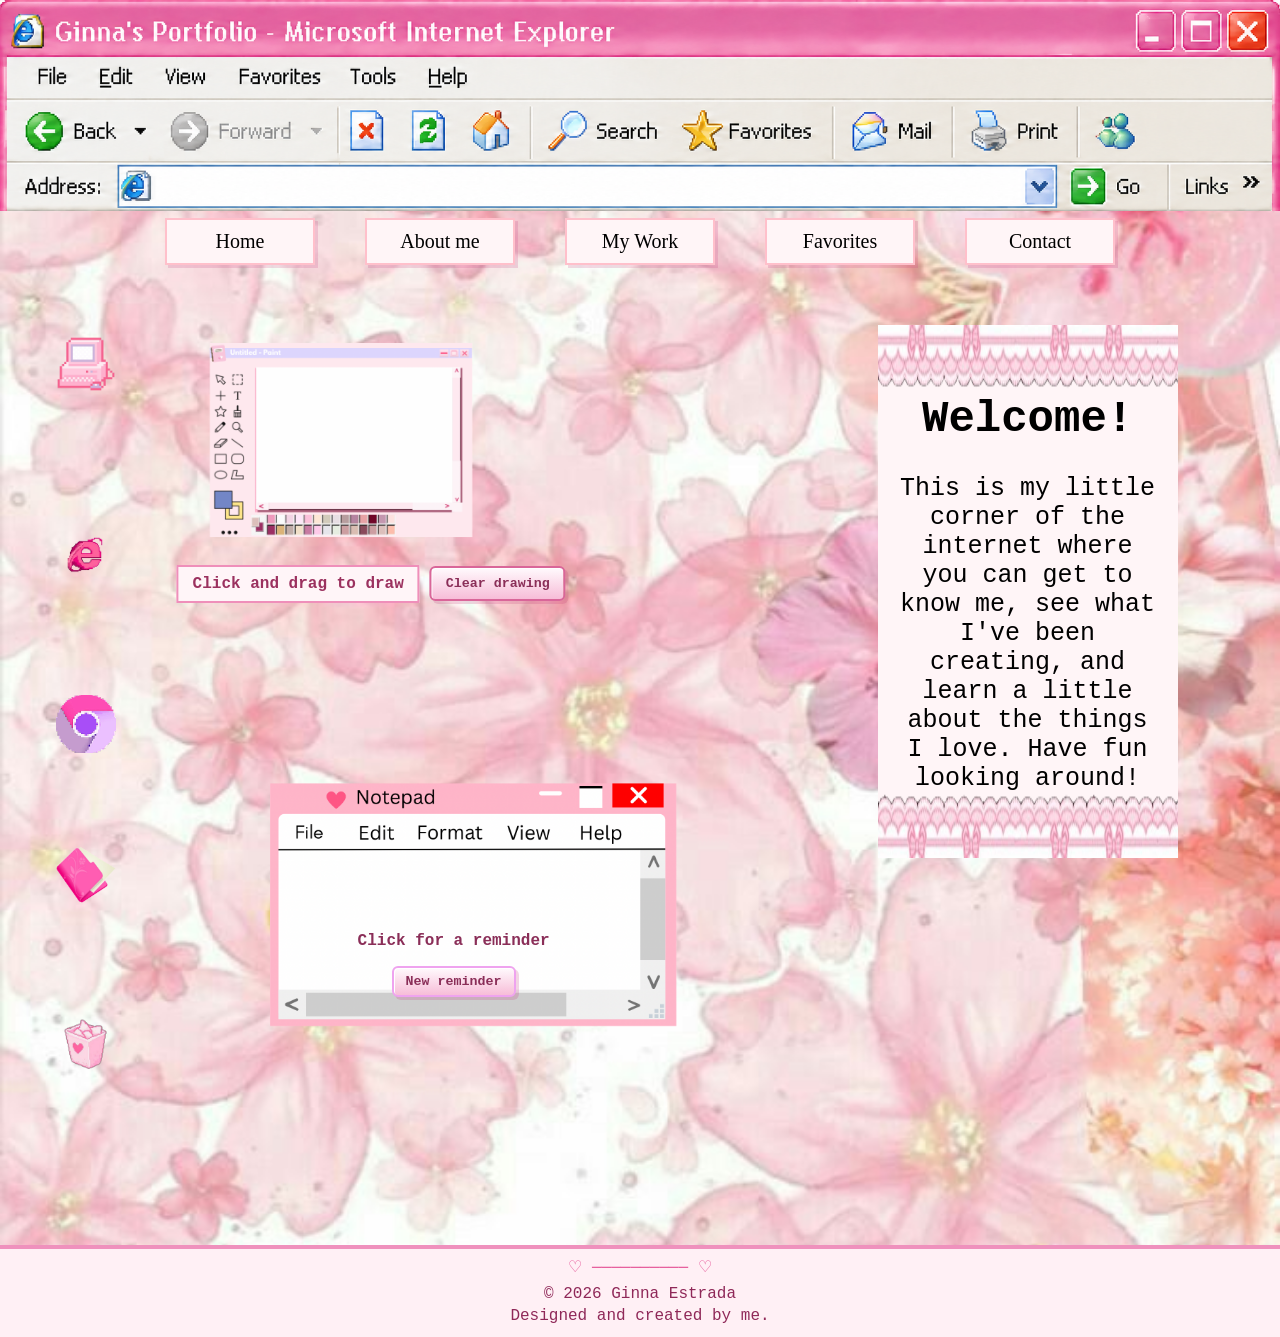
<file: index.html>
<!DOCTYPE html>
<html lang="en">

    <head>
        <meta charset="UTF-8">
        <meta name="viewport" content="width=device-width, initial-scale=1.0">
        <title>Home | Ginna's Portfolio</title>
        <link rel="stylesheet" href="style.css">
    </head>

    <body>

        <nav>
            <a href="index.html" aria-current="page">Home</a>
            <a href="about.html">About me</a>
            <a href="work.html">My Work</a>
            <a href="favorites.html">Favorites</a>
            <a href="contact.html">Contact</a>
        </nav>

        <main>

            <!-- Side Section dec -->
             <div class="side-section">
                <img src="images/assets/computer.png" alt="Computer">
                <img src="images/assets/safari.png" alt="Safari">
                <img class="chrome-icon" src="images/assets/chrome.png" alt="Chrome">
                <img class="folder-icon" src="images/assets/folder.png" alt="Folder">
                <img src="images/assets/trash.png" alt="Trash">
             </div>

            
            <div class="top-content">

                <div class="drawing-box">
                    <img class="drawing-image" src="images/assets/edit.png" alt="drawing for the user">

                    <canvas id="drawingCanvas" aria-label="Interactive drawing canvas"></canvas>

                    <div class="canvas-controls">
                        <p class="canvas-hint"> Click and drag to draw</p>

                        <button id="clearButton" class="clear-button" type="button">
                            Clear drawing
                        </button>
                    </div>
                </div>

                <!-- WELCOME SECTION -->

                <div class="welcome">
                    <h1>Welcome!</h1>
        
                    <p>
                        This is my little corner of the internet where you can get to know me, 
                        see what I've been creating, and learn a little about the things I love. 
                        Have fun looking around!
                    </p>
                </div>

                <div class="reminders">
                    <img src="images/assets/notes.png" alt="cute reminder notepad">

                    <div class="reminder-content">
                        <p id="reminderText" aria-live="polite">
                            Click for a reminder
                        </p>

                        <button id="reminderButton" type="button">
                            New reminder
                        </button>

                    </div>
                </div>
            </div>
        </main>

        <footer class="site-footer"> 
            <p>&copy; 2026 Ginna Estrada</p>
            <p>Designed and created by me.</p>
        </footer>
        
        <script src="script.js"></script>
    </body>

</html>
</file>
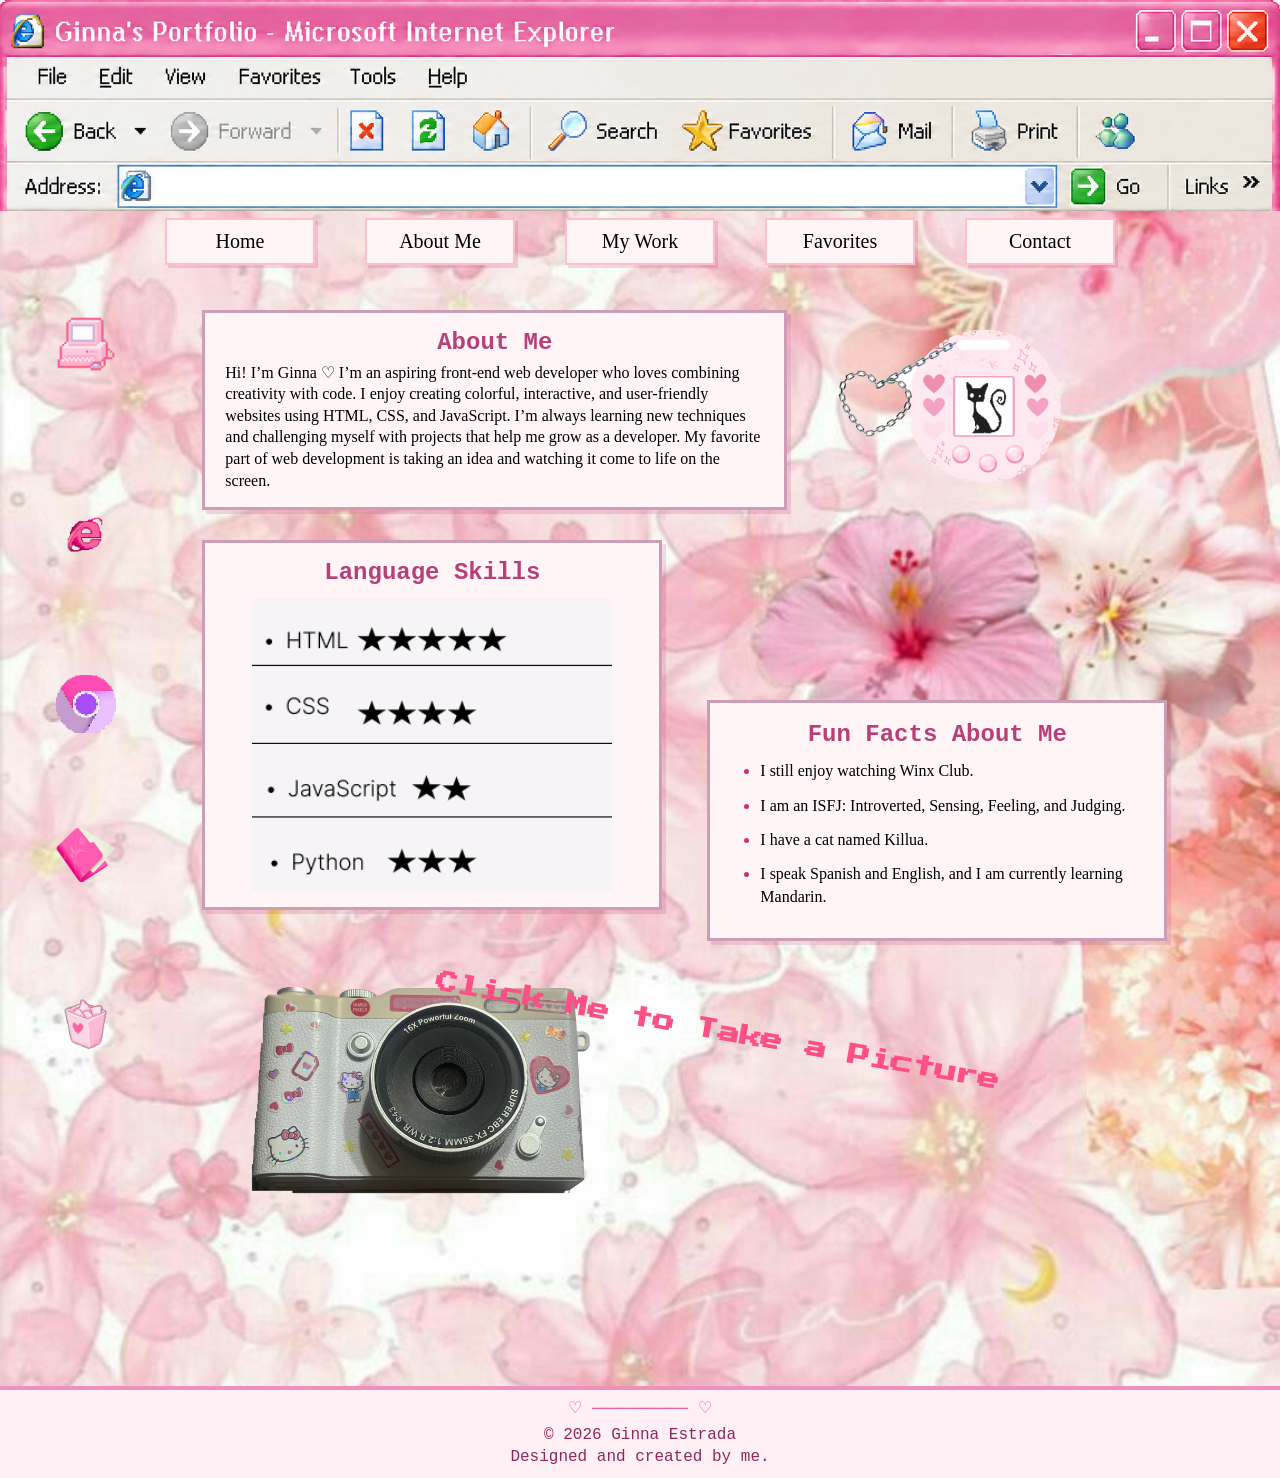
<file: about.html>
<!DOCTYPE html>
<html lang="en">

    <head>
        <meta charset="UTF-8">
        <meta name="viewport" content="width=device-width, initial-scale=1.0">
        <title>About Me | Ginna's Portfolio</title>
        <link rel="stylesheet" href="style.css">
        <link rel="preconnect" href="https://fonts.googleapis.com">
        <link rel="preconnect" href="https://fonts.gstatic.com" crossorigin>
        <link href="https://fonts.googleapis.com/css2?family=Press+Start+2P&display=swap" rel="stylesheet">
    </head>

    <body>

        <header>
            <nav aria-label="Main navigation">
                <a href="index.html" aria-current="page">Home</a>
                <a href="about.html" aria-current="page">About Me</a>
                <a href="work.html" aria-current="page">My Work</a>
                <a href="favorites.html" aria-current="page">Favorites</a>
                <a href="contact.html" aria-current="page">Contact</a>
            </nav>
        </header>

        <main class="about-layout">

            <!-- DECORATIVE SIDEBAR -->
            <div class="side-section" aria-hidden="true">
                <img src="images/assets/computer.png" alt="">
                <img src="images/assets/safari.png" alt="">

                <img
                    class="chrome-icon"
                    src="images/assets/chrome.png"
                    alt="">

                <img
                    class="folder-icon"
                    src="images/assets/folder.png"
                    alt="">

                <img src="images/assets/trash.png" alt="">
            </div>

            <!-- ABOUT ME -->
            <div class="about-top">
                <section class="about-me">
                    <h1>About Me</h1>

                    <p>
                        Hi! I’m Ginna ♡ I’m an aspiring front-end web developer
                        who loves combining creativity with code. I enjoy creating
                        colorful, interactive, and user-friendly websites using
                        HTML, CSS, and JavaScript. I’m always learning new
                        techniques and challenging myself with projects that help
                        me grow as a developer. My favorite part of web development
                        is taking an idea and watching it come to life on the
                        screen.
                    </p>

                    
                </section>

                <div class="about-me-image">
                        <img
                            src="images/assets/tom.png"
                            alt="A cat with fairy wings"
                        >
                    </div>
            </div>

            <!-- LANGUAGE SKILLS -->
            <section class="language-skills">
                <h2>Language Skills</h2>

                <img
                    src="images/assets/Languages.png"
                    alt="My HTML, CSS, JavaScript, and Python skill levels"
                >
            </section>

            <!-- FUN FACTS -->
            <section class="fun-facts">
                <h2>Fun Facts About Me</h2>

                <ul>
                    <li>I still enjoy watching Winx Club.</li>

                    <li>
                        I am an ISFJ: Introverted, Sensing, Feeling,
                        and Judging.
                    </li>

                    <li>I have a cat named Killua.</li>

                    <li>
                        I speak Spanish and English, and I am currently
                        learning Mandarin.
                    </li>
                </ul>
            </section>

            <!-- INTERACTIVE CAMERA -->
            <section class="camera-image">
                <h2>Click Me to Take a Picture</h2>

                <button
                    id="cameraButton" class="camera-button" type="button" aria-controls="photoResult" aria-expanded="false">
                    <img src="images/assets/camera-real.png" alt="Click to take a funny picture">
                </button>

                <div id="cameraFlash" class="camera-flash"></div>
                
                <div id="photoResult" class="photo-result" aria-live="polite" hidden>
                    <div class="photo-card">
                        <button id="closePhoto" class="close-photo" type="button" aria-label="Close picture">
                            X
                        </button>

                        <img src="images/assets/monkey.jpeg" alt="Funny monkey photo">
                        <p>Oh... wow... you actually came out alright</p>
                    </div>
                </div>
            </section>

        </main>

        <footer class="site-footer"> 
            <p>&copy; 2026 Ginna Estrada</p>
            <p>Designed and created by me.</p>
        </footer>
        
        <script src="script.js"></script>

    </body>
</html>
</file>
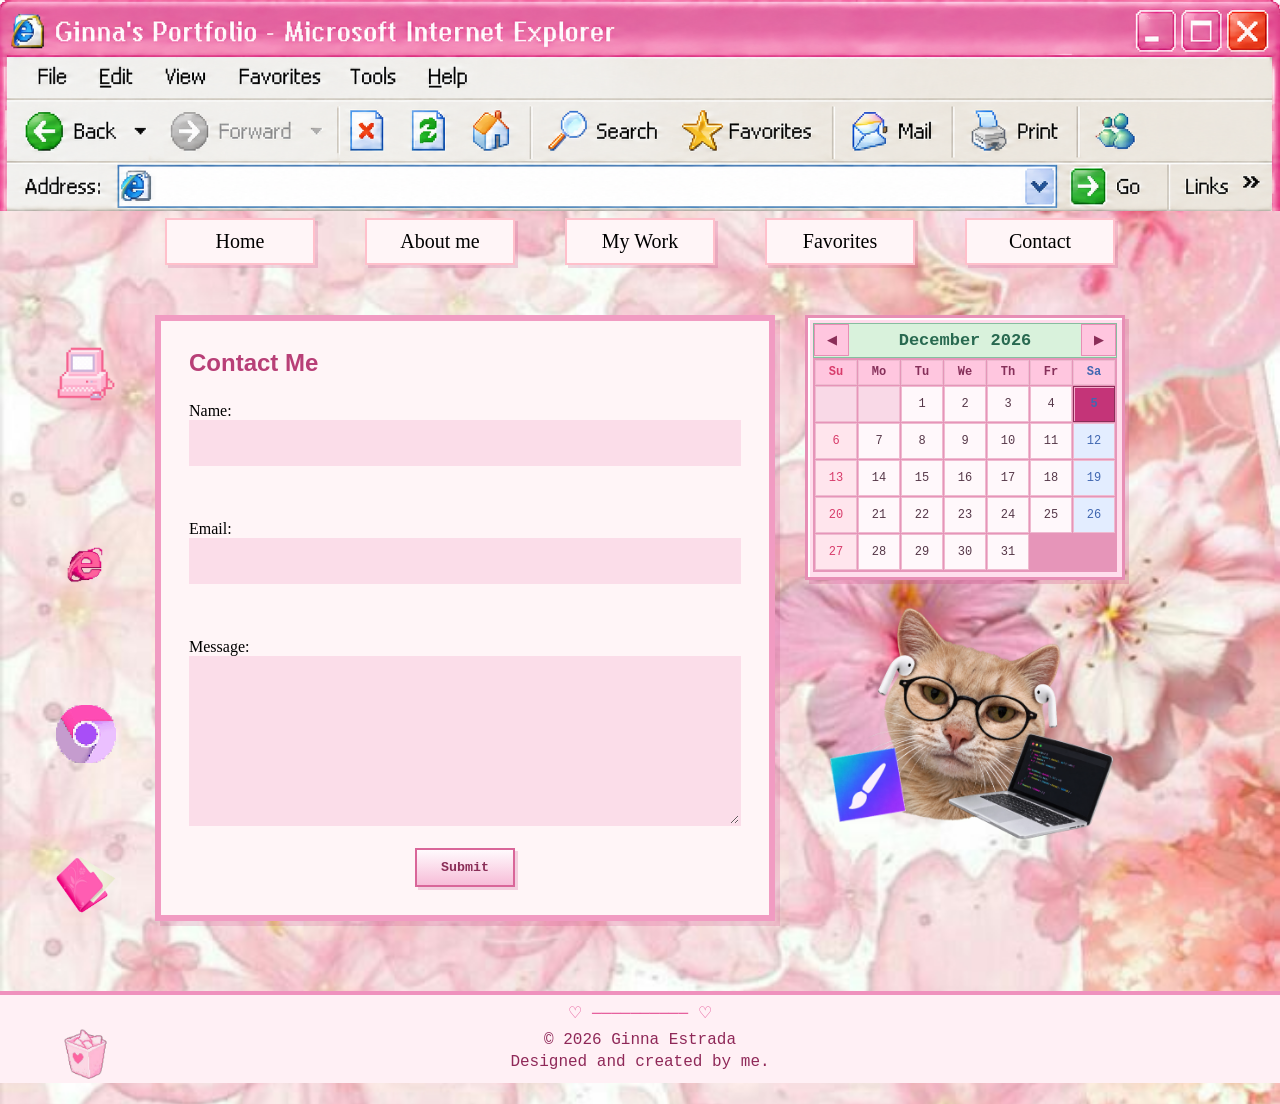
<file: contact.html>
<!DOCTYPE html>
<html lang="en">

    <head>
        <meta charset="UTF-8">
        <meta name="viewport" content="width=device-width, initial-scale=1.0">
        <title>Contact | Ginna's Portfolio</title>
        <link rel="stylesheet" href="style.css">
    </head>

    <body>

        <nav>
            <a href="index.html" aria-current="page">Home</a>
            <a href="about.html" aria-current="page">About me</a>
            <a href="work.html" aria-current="page">My Work</a>
            <a href="favorites.html" aria-current="page">Favorites</a>
            <a href="contact.html" aria-current="page">Contact</a>
        </nav>

        <main>

            <!-- SIDE SECTION-->
             <div class="side-section">
                <img src="images/assets/computer.png" alt="Computer">
                <img src="images/assets/safari.png" alt="Safari">
                <img class="chrome-icon" src="images/assets/chrome.png" alt="Chrome">
                <img class="folder-icon" src="images/assets/folder.png" alt="Folder">
                <img src="images/assets/trash.png" alt="Trash">
             </div>
             
             <div class="contact-layout">
               <!--Contact Form-->
                <section class="contact-card">
                    <h1>Contact Me</h1>
                    <!--Using Formspree-->
                    <form id="contactForm" action="https://formspree.io/f/meaepqgo" method="POST" novalidate>
                        <label for="fname">Name:</label>
                        <input type="text" id="fname" name="fname" required>

                        <p class="form-error" id="nameError" aria-live="polite"></p>

                        <label for="email">Email:</label>
                        <input type="email" id="email" name="email" required>

                        <p class="form-error" id="emailError" aria-live="polite"></p>

                        <label for="message">Message:</label>
                        <textarea id="message" name="message"></textarea>

                        
                        <button type="submit">Submit</button>
                    </form>
                </section>

                <!--Right side Page-->
                <aside class="contact-side">

                    <!-- INTERACTIVE CALENDAR -->
                    <div class="calendar-content">

                        <div class="calendar-header">
                            <button id="previousMonth" type="button" aria-label="Previous month"> ◀</button>

                            <h2 id="calendarTitle"></h2>

                            <button id="nextMonth" type="button" aria-label="Next month"> ▶</button>
                        </div>

                        <div id="calendarGrid" class="calendar-grid">
                            <div class="day-name">Su</div>
                            <div class="day-name">Mo</div>
                            <div class="day-name">Tu</div>
                            <div class="day-name">We</div>
                            <div class="day-name">Th</div>
                            <div class="day-name">Fr</div>
                            <div class="day-name">Sa</div>
                        </div>

                    </div>


                    <!-- CAT DECORATION -->
                    <img class="contact-cat" src="images/assets/killua-tech-collage.png" alt="Killua using a laptop">

                </aside>

            </div>


        </main>
        
        <footer class="site-footer"> 
            <p>&copy; 2026 Ginna Estrada</p>
            <p>Designed and created by me.</p>
        </footer>

         <script src="script.js"></script>
    </body>
</html>
</file>
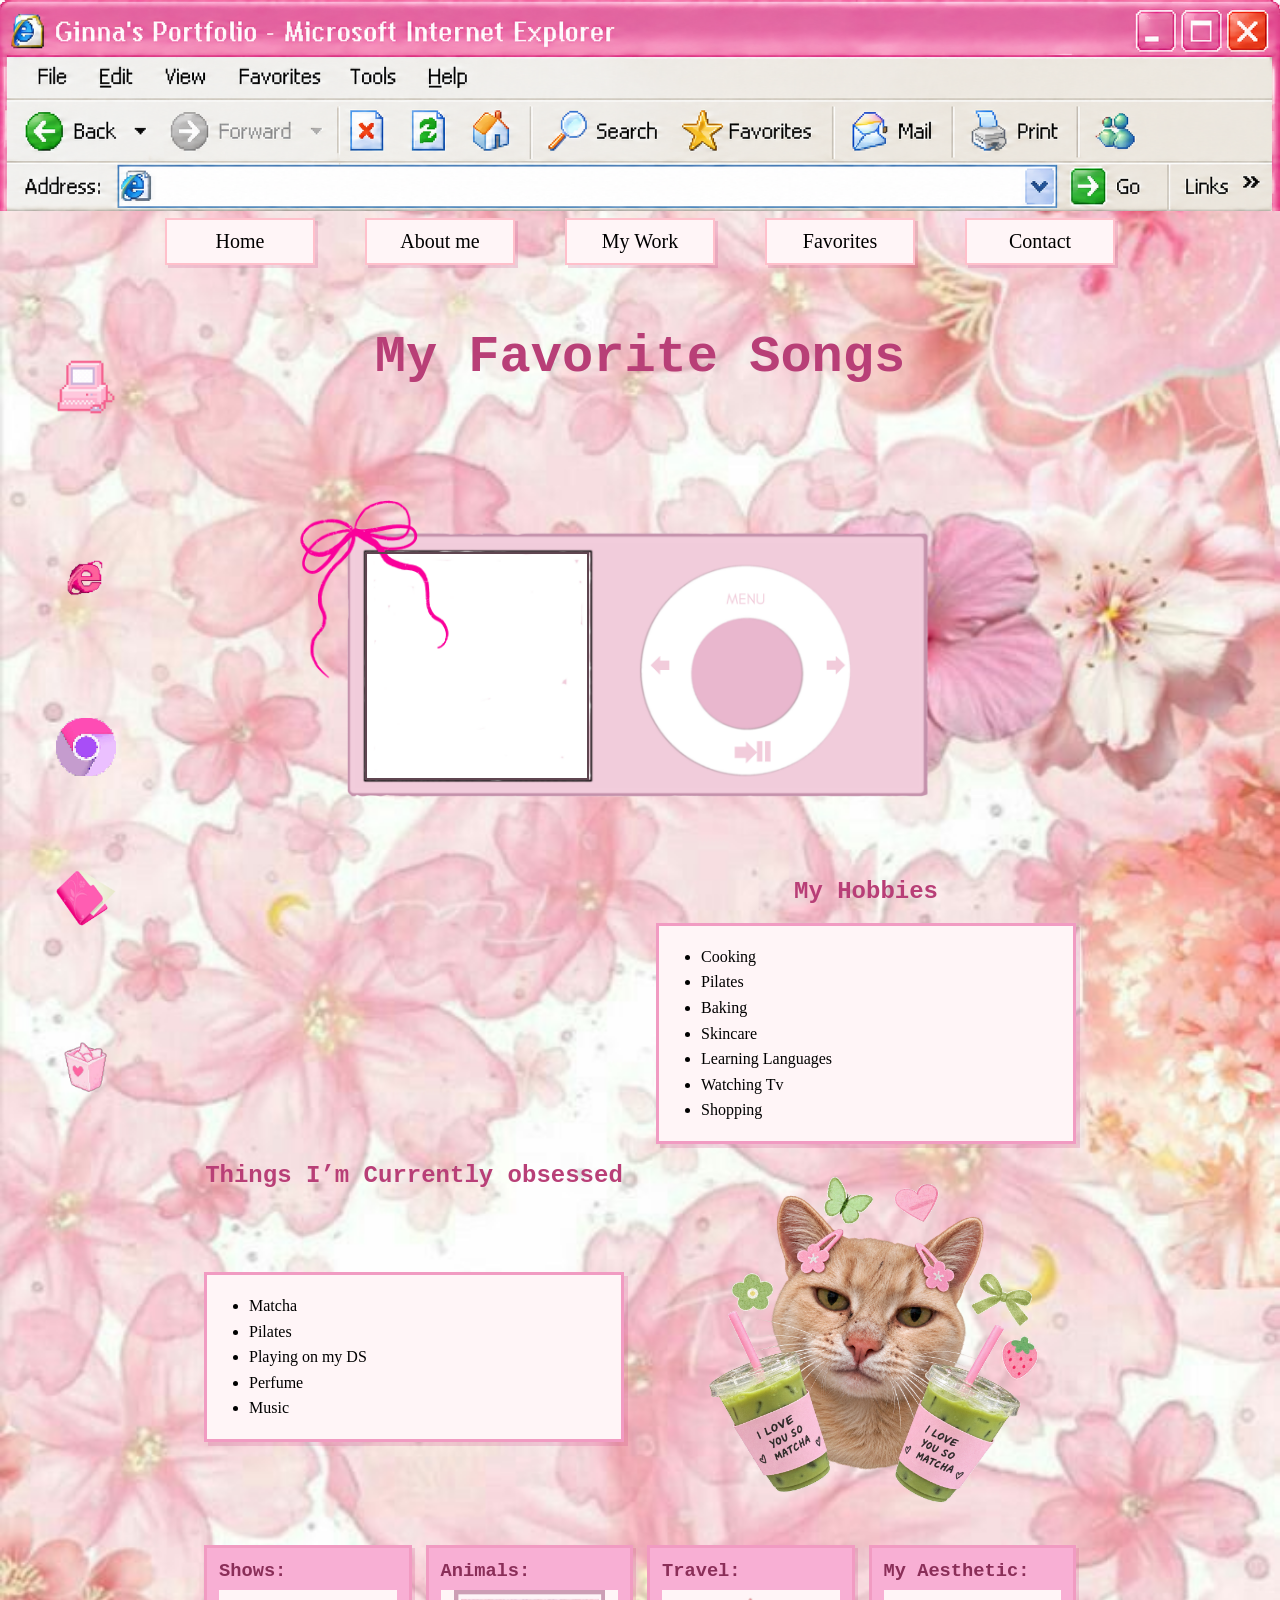
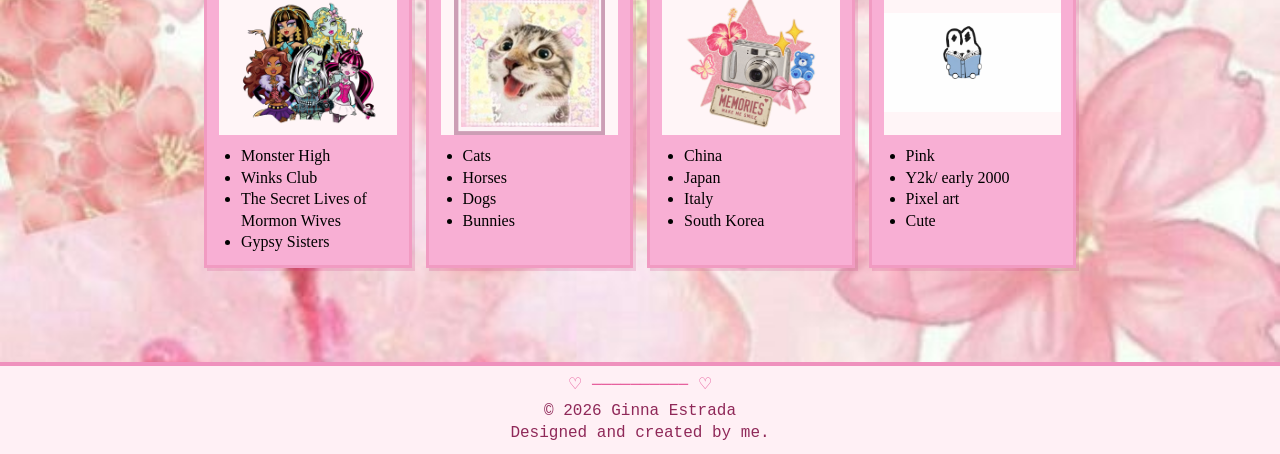
<file: favorites.html>
<!DOCTYPE html>
<html lang="en">

<head>
    <meta charset="UTF-8">
    <meta name="viewport" content="width=device-width, initial-scale=1.0">
    <title>Favorites | Ginna's Portfolio</title>
    <link rel="stylesheet" href="style.css">
</head>

<body>

    <nav>
        <a href="index.html" aria-current="page">Home</a>
        <a href="about.html" aria-current="page">About me</a>
        <a href="work.html" aria-current="page">My Work</a>
        <a href="favorites.html" aria-current="page">Favorites</a>
        <a href="contact.html" aria-current="page">Contact</a>
    </nav>

    <main>

        <!-- SIDE SECTION-->
        <div class="side-section">
            <img src="images/assets/computer.png" alt="Computer">
            <img src="images/assets/safari.png" alt="Safari">
            <img class="chrome-icon" src="images/assets/chrome.png" alt="Chrome">
            <img class="folder-icon" src="images/assets/folder.png" alt="Folder">
            <img src="images/assets/trash.png" alt="Trash">
        </div>

        <section class="favorite-music">
            <h2>My Favorite Songs</h2>

            <div class="music-frame">
                <img
                    src="images/assets/music-player.png"
                    alt="Pink music player">

                <iframe
                    src="https://www.youtube.com/embed/IkcuShU9_nk"
                    title="YouTube video player"
                    allow="encrypted-media; picture-in-picture"
                    referrerpolicy="strict-origin-when-cross-origin"
                    allowfullscreen>
                </iframe>
            </div>
        </section>
        <section class="favorite-section">
          

            <!--HOBBIES LIST-->
            <h1>My Hobbies</h1>

            <ul>
                <li>Cooking</li>
                <li>Pilates</li>
                <li>Baking</li>
                <li>Skincare</li>
                <li>Learning Languages</li>
                <li>Watching Tv</li>
                <li>Shopping</li>
            </ul>

            <!--Obsessed Part-->
            <h2>Things I’m Currently obsessed</h2>

            <ul>
                <li>Matcha</li>
                <li>Pilates</li>
                <li>Playing on my DS</li>
                <li>Perfume</li>
                <li>Music</li>
            </ul>

            <img class="matcha-cat" src="images/assets/killua-matcha-collage.png" alt="Killua with two matcha drinks">


            <!--Favorite gallery-->
            <div class="gallery">
                <div class="show-gallery">
                    <h3>Shows:</h3>
                    <img src="images/assets/monster high.png" alt="MonsterHigh">
                    <ul>
                        <li>Monster High</li>
                        <li>Winks Club</li>
                        <li>The Secret Lives of Mormon Wives</li>
                        <li>Gypsy Sisters</li>
                    </ul>
                </div>

                <!--Favorite Animal-->
                <div class="animal-gallery">
                    <h3>Animals:</h3>
                    <img src="images/assets/cat.png" alt="smiling cat">

                    <ul>
                        <li>Cats</li>
                        <li>Horses</li>
                        <li>Dogs</li>
                        <li>Bunnies</li>
                    </ul>
                </div>

                <!--Travel gallery-->
                <div class="travel-gallery">
                    <h3>Travel:</h3>
                    <img src="images/assets/y2k-travel.png" alt="travel image">

                    <ul>
                        <li>China</li>
                        <li>Japan</li>
                        <li>Italy</li>
                        <li>South Korea</li>
                    </ul>
                </div>

                <!--Aesthetic-->
                <div class="aesthetic-gallery">
                    <h3>My Aesthetic:</h3>
                    <img src="images/assets/Bunny.png" alt="bunny reading a book">

                    <ul>
                        <li>Pink</li>
                        <li>Y2k/ early 2000</li>
                        <li>Pixel art</li>
                        <li>Cute</li>
                    </ul>
                </div>
            </div>

        </section>

    </main>

    <footer class="site-footer"> 
        <p>&copy; 2026 Ginna Estrada</p>
        <p>Designed and created by me.</p>
    </footer>
    
    <script src="script.js"></script>
</body>

</html>
</file>
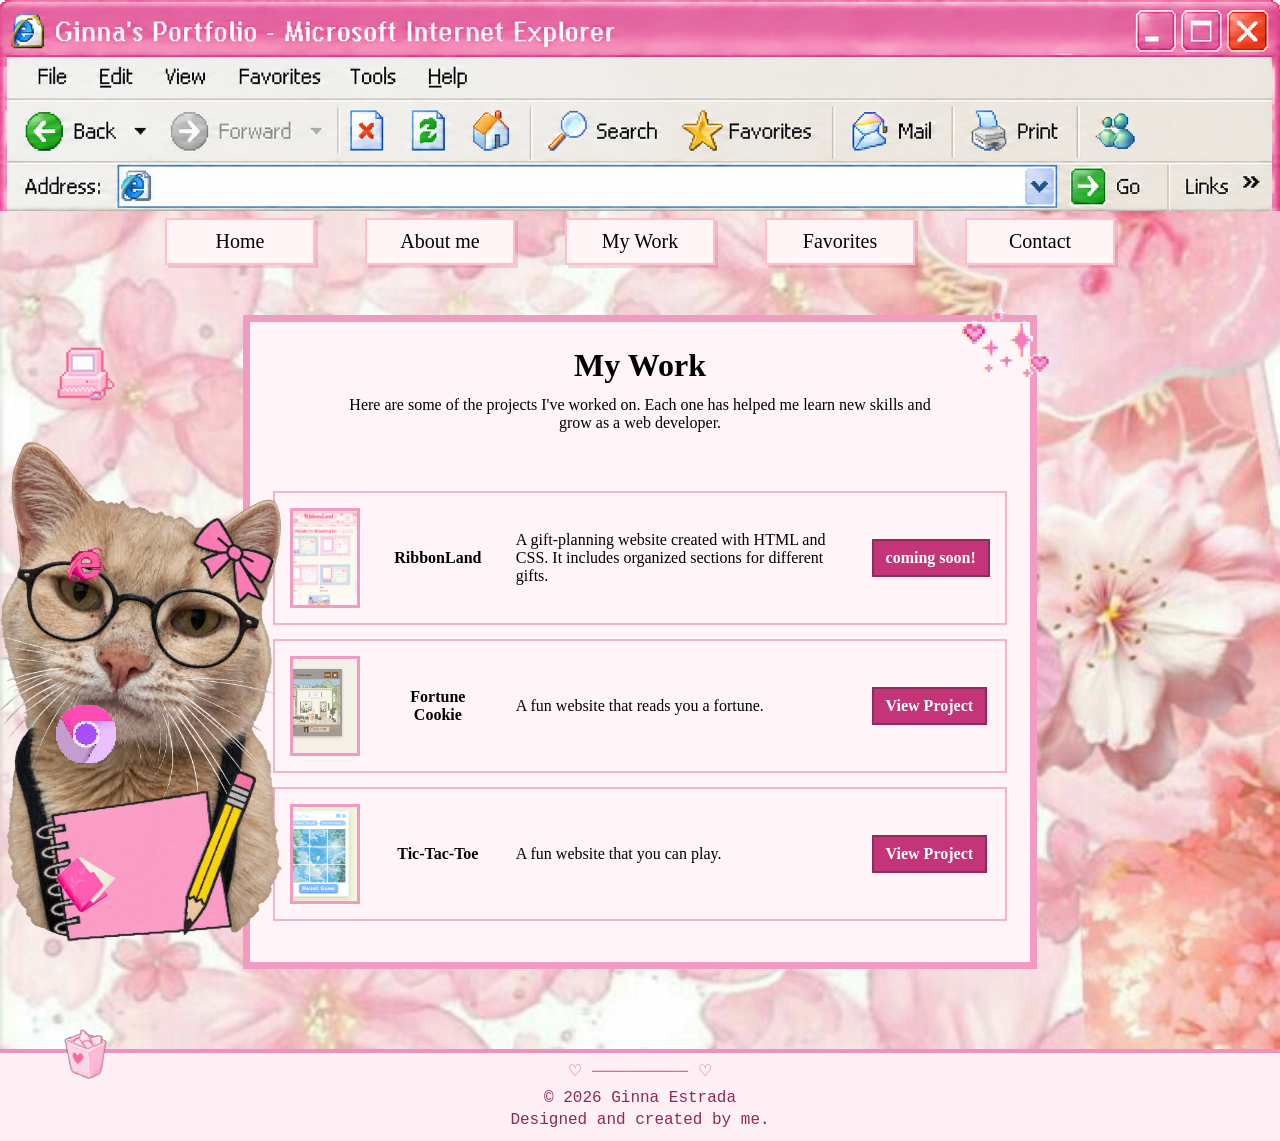
<file: work.html>
<!DOCTYPE html>
<html lang="en">

    <head>
        <meta charset="UTF-8">
        <meta name="viewport" content="width=device-width, initial-scale=1.0">
        <title>My Work | Ginna's Portfolio</title>
        <link rel="stylesheet" href="style.css">
    </head>

    <body>

        <nav>
            <a href="index.html" aria-current="page">Home</a>
            <a href="about.html" aria-current="page">About me</a>
            <a href="work.html" aria-current="page">My Work</a>
            <a href="favorites.html" aria-current="page">Favorites</a>
            <a href="contact.html" aria-current="page">Contact</a>
        </nav>

        <main>

            <!-- SIDE SECTION-->
             <div class="side-section">
                <img src="images/assets/computer.png" alt="Computer">
                <img src="images/assets/safari.png" alt="Safari">
                <img class="chrome-icon" src="images/assets/chrome.png" alt="Chrome">
                <img class="folder-icon" src="images/assets/folder.png" alt="Folder">
                <img src="images/assets/trash.png" alt="Trash">
             </div>

            <div class="form-section">
                <h1>My Work</h1>

                <p>Here are some of the projects I've worked on. 
                    Each one has helped me learn new skills and grow as a web developer.
                </p>

                <img class="pixi-decoration" src="images/assets/pixi.png" alt="">
                <img class="working-cat" src="images/assets/killua-study-kitten-v3.png" alt="Cat that is working">

                <!--Table about My Work-->

                <table class="project-table">
                    <caption>My Work</caption>

                    <thead>
                        <tr>
                            <th scope="col">Preview</th>
                            <th scope="col">Project</th>
                            <th scope="col">Description</th>
                            <th scope="col">Website</th>
                        </tr>
                    </thead>

                    <!--RIBBONLAND WEBSITE SECTION-->

                    <tbody>
                        <tr>
                            <td>
                                <img
                                    src="images/project/ribbonLand.png" alt="Screenshot of the RibbonLand website">
                            </td>

                            <th scope="row">RibbonLand</th>

                            <td>
                                A gift-planning website created with HTML and CSS.
                                It includes organized sections for different gifts.
                            </td>

                            <td>
                                <a
                                    href="https://example.com/ribbonland" target="_blank" rel="noopener"> coming soon!
                                </a>
                            </td>
                        </tr>

                        <!--FORTUNE COOKIE WEBSITE SECTION-->

                        <tr>
                            <td>
                                <img
                                    src="images/project/FortCookie.png" alt="Screenshot of the Fortune Cookie website">
                            </td>

                            <th scope="row">Fortune Cookie</th>

                            <td>
                                A fun website that reads you a fortune.
                            </td>

                            <td>
                                <a
                                    href="https://ge2002.github.io/fortune-Cookie/" target="_blank" rel="noopener"> View Project
                                </a>
                            </td>
                        </tr>


                        <!--TIC-TAC-TOE WEBSITE SECTION-->

                        <tr>
                            <td>
                                <img
                                    src="images/project/tic.png" alt="Screenshot of the Tic-Tac-Toe website">
                            </td>

                            <th scope="row">Tic-Tac-Toe</th>

                            <td>
                                A fun website that you can play.
                            </td>

                            <td>
                                <a
                                    href="https://ge2002.github.io/Tic-tac-toe-game/" target="_blank" rel="noopener"> View Project
                                </a>
                            </td>
                        </tr>

                    </tbody>
                </table>
            </div>

        </main>
        
        <footer class="site-footer"> 
            <p>&copy; 2026 Ginna Estrada</p>
            <p>Designed and created by me.</p>
        </footer>
        
        <script src="script.js"></script>
    </body>
</html>
</file>
<file: style.css>
* {
    box-sizing: border-box;
}

html {
    min-height: 100%;
    scrollbar-color: auto;
}

img,
iframe,
video {
    max-width: 100%;
}

/* Chrome, Edge, and Safari */
html::-webkit-scrollbar {
    width: 18px;
    height: 18px;
}

/* Empty scrollbar track */
html::-webkit-scrollbar-track {
    background: #eaf2ff;
    border: 1px solid pink;
    border-radius: 0;
}

/* Movable scrollbar handle */
html::-webkit-scrollbar-thumb {
    min-height: 45px;

    background: linear-gradient(
        to right,
        #fff5f7 0%,
        #c43478 50%,
        pink 100%
    );

    border: 1px solid pink;
    border-radius: 0;
    box-shadow:
        inset 1px 1px white,
        inset -1px -1px #ef8fba;
}

/* Hovering over the handle */
::-webkit-scrollbar-thumb:hover {
    background: #c43478;
}

/* Top and bottom arrow-button areas */
::-webkit-scrollbar-button {
    display: block;
    width: 18px;
    height: 18px;

    background-color: #fff5f7;
    border: 1px solid pink;
    border-radius: 0;
    box-shadow:
        inset 1px 1px white,
        inset -1px -1px #ef8fba;
}

/* Bottom-right corner when both scrollbars appear */
::-webkit-scrollbar-corner {
    background-color: #fff5f7;
    border: 1px solid pink;
    border-radius: 0;
}


body {
    position: relative;
    min-height: 100vh;
    margin: 0;

    background-image: url("images/assets/coquette.jpeg");
    background-size: 100% auto;
    background-position: center top;
    background-repeat: repeat-y;
}


/*Pink Browser*/
body::before {
    content: "";

    position: absolute;
    z-index: 0;
    top: 0;
    left: 0;

    width: 100%;
    height: 16.5vw;

    background-image: url(images/assets/ie-pink-header.png);
    background-size: 100% auto;
    background-position: top center;
    background-repeat: no-repeat;
    pointer-events: none;
}

header,
nav,
main {
    position: relative;
    z-index: 1;
}


/* Navigation Links Styles */
nav {
    display: flex;
    justify-content: center;
    gap: 50px;
    padding-top: 17vw;
    padding-bottom: 20px;
}

nav a {
   width: 150px;
   padding: 10px 15px;

   color: #7e3157;
   background-color: #fff5f7;
   border:  2px solid pink;
   box-shadow: 3px 3px 0 rgba(196, 52, 120, 0.18);

   color: black;
   font-size: 20px;
   text-align: center;
   text-decoration: none;
}

nav a:hover,
nav a:focus-visible {
    color: white;
    background-color: #c43478;
    transform: translateY(-2px);
}


header {
    height: auto;
}

/*Side Section image*/
.side-section {
    position: absolute;
    z-index: 5;
    top:  1vh;
    left: 4vw;
    display: flex;
    flex-direction: column;
    align-items: center;
    gap: 90px;
    width: 70px;
}

.side-section img {
    display: block;
    width: 100px;
    height: 100px;
    object-fit: contain;
}

/*Chaning the size of the chrome and. folder*/
.side-section .chrome-icon,
.side-section .folder-icon {
    width: 60px;
    height: 60px;
    align-items: center;
}

.side-section img:hover {
    transform: scale(1.1);
}

/* Top Content */
.top-content {
    position: relative;
    min-height: 900px;
    margin-top: 20px;
}

#drawingCanvas {
    position: absolute;
    z-index: 2;
    top: 11.4%;
    left: 13.7%;
    width: 83.9%;
    height: 69.4%;
    display: block;
    cursor: crosshair;
    touch-action: none;
}

.drawing-box{
    position: absolute;
    z-index: 3;
    top: 20px;
    left: 13%;
    width: min(32vw, 500px);
}

.drawing-image {
   display: block;
   width: 100%;
   height: auto;
}

.canvas-controls {
    position: absolute;
    top: calc(100% + 10px);
    left: 50%;

    display: flex;
    align-items: center;
    gap: 10px;

    width: max-content;
    transform: translateX(-50%);
}

.canvas-hint {
    margin: 0;
    padding: 8px 14px;

    color: #9b315f;
    background-color: #fff5f8;
    border: 2px solid #ef8fba;

    font-family: 'Courier New', Courier, monospace;
    font-weight: bold;
}

.clear-button,
#reminderButton {
    padding: 8px 14px;

    color: #8a2e58;
    background: linear-gradient(#fffafd, #f7bdd8);
    border: 2px solid #d96699;
    border-radius: 6px;
    box-shadow:
        inset 1px 1px 0 white,
        3px 3px 0 rgba(196, 52, 120, 0.2);

    font-family: "Courier New", Courier, monospace;
    font-weight: bold;
    cursor: pointer;
}

.clear-button:hover,
#reminderButton:hover {
    color: white;
    background: linear-gradient(#e879ac, #c43478);
    transform: translateY(-2px);
}

.clear-button:active,
#reminderButton:active {
    box-shadow: inset 2px 2px 3px rgba(90, 20, 50, 0.3);
    transform: translateY(1px);
}

.clear-button:focus-visible,
#reminderButton:focus-visible {
    outline: 3px solid #8a2e58;
    outline-offset: 3px;
}

/*Camera Flash*/
.camera-flash {
    position: absolute;
    z-index: 9999;
    inset: 0;

    background-color: white;
    opacity: 0;
    pointer-events: none;
}

.camera-flash.flash-active {
    animation: cameraFlash 0.4s ease-out;
}

@keyframes cameraFlash {
    0% {
        opacity: 0;
    }

    35% {
        opacity: 0.95;
    }

    100% {
        opacity: 0;
    }
}

/*Pop-up Background*/
.photo-result {
    position: fixed;
    z-index: 9000;
    inset: 0;

    display: grid;
    place-items: center;

    padding: 20px;
    background-color: rgba(87, 33, 60, 0.45);
}

.photo-result[hidden] {
    display: none;
}

/*Pop-up Card*/
.photo-card {
    position: relative;
    width: min(90%, 400px);
    padding: 25px;

    text-align: center;
    background-color: #fff5f8;
    border: 4px solid #ef8fba;
    box-shadow: 8px 8px 0 #c43478;

    animation: photoPop 0.35s ease-out;
}

.photo-card img {
    display: block;
    width: 100%;
    height: auto;
}

.photo-card p {
    margin: 15px 0 0;
    color: #8a2e58;
    font-family: 'Courier New', Courier, monospace;
    font-weight: bold;
}

/*Close Button*/
.close-photo {
    position: absolute;
    top: 5px;
    right: 8px;

    padding: 0;
    color: #c43478;
    background: transparent;
    border: none;

    font-size: 30px;
    cursor: pointer;
}

@keyframes photoPop {
    from {
        opacity: 0;
        transform: scale(0.6) rotate(-5deg);
    }

    to {
        opacity: 1;
        transform: scale(1) rotate(0);
    }
}


.reminders {
    position: absolute;
    z-index: 4;
    top: 420px;
    right: 38%;
    width: 680px;
}

.reminder-content {
    position: absolute;
    z-index: 2;

    top: 50%;
    left: 50%;
    transform: translateX(-50%);

    width: 65%;
    text-align: center;
}

.reminder-content p {
    color: #8a2e58;
    font-family: 'Courier New', Courier, monospace;
    font-weight: bold;
}

#reminderButton {
    padding: 6px 12px;
    background-color: #fff5f7;
    border: 2px solid #efa3ef;
    cursor: pointer;
}

#reminderButton:hover {
    color: white;
    background-color: #c43478;
}

.reminders img {
    display: block;
    width: 100%;
    height: auto;
}

/* Welcome box */
.welcome {
   position: absolute;
   z-index: 3;
   top: 20px;
   right: 8%;

   width: 300px;
   padding: 40px 20px;
   text-align: center;

   background-color: #fff5f7;
   background-image: url(images/assets/pinkBow.png);
   background-size: 100% 100%;
   background-repeat: no-repeat;
  
}

.welcome h1 {
    font-size: 44px;
    text-align: center;
    font-family: "Courier New", Courier, monospace;
}

.welcome p {
    font-size: 25px;
    text-align: center;
    font-family: "Courier New", Courier, monospace;
}

/*Contact Page*/
.contact-layout {
    display: grid;
    grid-template-columns: minmax(400px, 620px) 320px;
    justify-content: center;
    align-items: start;
    gap: 30px;

    width: min(1100px, calc(100% - 180px));
    margin: 30px auto 70px;
}

/*Contact form box*/
.contact-card {
    padding: 28px;

    background-color: #fff5f7;
    border: 6px solid #f19bc2;
    box-shadow: 5px 5px 0 rgba(196, 52, 120, 0.18);
}

.contact-card h1 {
   margin: 0 0 25px;

   color: #b83f77;
   font-family: 'Franklin Gothic Medium', 'Arial Narrow', Arial, sans-serif;
   font-weight: bold;
}

.contact-side {
    display: flex;
    flex-direction: column;
    align-items: center;
    gap: 25px;
}


.contact-card input,
.contact-card textarea {
    display: block;
    width: 100%;
    margin-bottom: 22px;
    padding: 12px;

    background-color: #fbdde9;
    border: 2px solid transparent;
    font: inherit;
}

.contact-card input:focus,
.contact-card textarea:focus {
   background-color: white;
   border-color: #c43478;
   outline: none;
}

.contact-card textarea {
    min-height: 170px;
    resize: vertical;
}

.contact-card button {
    display: block;
    margin: 10px auto 0;
    padding: 10px 24px;

    color: #8a2e58;
    background: linear-gradient(#fffafd, #f7bdd8);
    border: 2px solid #d96699;
    box-shadow: 3px 3px 0 rgba(196, 52, 120, 0.2);

    font-family: "Courier New", Courier, monospace;
    font-weight: bold;
    cursor: pointer;
}

.contact-card button:hover {
    color: white;
    background-color: #c43478;
}

/* Y2K calendar */

.calendar-content {
    width: 320px;
    padding: 5px;

    color: #563849;
    background-color: #ffddec;
    border: 3px solid #e78eb5;
    box-shadow:
        inset 2px 2px 0 white,
        4px 4px 0 rgba(196, 52, 120, 0.22);

    font-family: "Courier New", Courier, monospace;
}

.calendar-content h2 {
    margin: 0;
    padding: 7px;

    color: #286950;
    background-color: #d9f2dc;
    border: 1px solid #87bea0;

    font-size: 18px;
    text-align: center;
}

.calendar-subtitle {
    margin: 3px 0;
    padding: 3px;

    color: #9b315f;
    background-color: #fff5f8;

    font-size: 12px;
    text-align: center;
}

.calendar-grid {
    display: grid;
    grid-template-columns: repeat(7, 1fr);
    gap: 1px;

    padding: 2px;
    background-color: #e695b9;
}

.calendar-grid > div {
    display: grid;
    place-items: center;

    min-width: 0;
    min-height: 36px;
    padding: 3px;

    background-color: #fff8fb;
    border: 1px solid #efbad0;

    font-size: 12px;
    text-align: center;
}

/* Weekday headings */

.day-name {
    min-height: 25px !important;
    color: #86305a;
    background-color: #ffc6df !important;
    font-weight: bold;
}

/* Sundays */

.calendar-grid > div:nth-child(7n + 1) {
    color: #d83c6b;
    background-color: #ffe5ed;
}

/* Saturdays */

.calendar-grid > div:nth-child(7n) {
    color: #4067b1;
    background-color: #e3edff;
}

/* Current or selected date */

.calendar-grid .today {
    color: white;
    background-color: #c43478 !important;
    border-color: #8a2e58;
    box-shadow: inset 1px 1px 0 #f6aaca;
    font-weight: bold;
}

/* Blank cells */

.empty-day {
    background-color: #f9d9e7 !important;
}

/**/
.calendar-header {
    display: grid;
    grid-template-columns: 35px 1fr 35px;
    align-items: center;

    background-color: #d9f2dc;
    border: 1px solid #87bea0;
}

.calendar-header h2 {
    margin: 0;
    padding: 7px;
    border: none;
    background: transparent;

    font-size: 17px;
    text-align: center;
}

.calendar-header button {
    min-height: 32px;
    padding: 0;

    color: #8a2e58;
    background-color: #ffc6df;
    border: 1px solid #e78eb5;

    font-family: "Courier New", Courier, monospace;
    cursor: pointer;
}

.calendar-header button:hover {
    color: white;
    background-color: #c43478;
}

.contact-cat {
    display: block;
    width: min(100%, 310px);
    height: auto;
}


/*This is the My work section table*/

.form-section {
    position: relative;

    width: min(62vw, 850px);
    margin: 30px auto 80px;
    padding: 25px;

    background-color: #fff5f8;
    border: 7px solid #f19bc2;
}

.form-section h1 {
    margin: 0 0 12px;
    text-align: center;
}

.form-section > p {
    max-width: 600px;
    margin: 0 auto 25px;
    text-align: center;
}

.project-table {
    width: 100%;
    border-spacing: 0 18px;
    border-collapse: separate;
    background-color: transparent;
}

.project-table caption {
    position: absolute;
    width: 1px;
    height: 1px;
    overflow: hidden;
    clip-path: inset(50%);
}

.project-table thead {
    color: #8a2e58;
    background-color: #f8afd4;
    display: none;
}

.project-table th,
.project-table td {
    padding: 15px;
    border: none;
    vertical-align: middle;
}

.project-table tbody tr {
    outline: 2px solid #f3b2cf;
}

.project-table img {
    display: block;
    width: 150px;
    height: 100px;
    object-fit: cover;
    border: 3px solid #f19bc2;
}

.project-table a {
    display: inline-block;
    padding: 8px 12px;


    color: white;
    background-color: #c43478;
    border: 2px solid #8a2e58;

    font-weight: bold;
    text-decoration: none;
    white-space: nowrap;
}

.project-table a:hover,
.project-table a:focus-visible {
    color: #8a2e58;
    background-color: #f8afd4;
}

.pixi-decoration {
    position: absolute;
    top: -25px;
    right: -25px;
    width: 100px;
}

.working-cat {
    position: absolute;
    z-index: 2;
    left: clamp(-250px, -20vw, -190px);
    top: 120px;
    width: clamp(220px, 22vw, 330px);
    max-height: 560px;
    height: auto;
    object-fit: contain;
    pointer-events: none;
}

/*ABOUT PAGE LAYOUT*/

.about-layout {
    display: grid;

    grid-template-columns:
        minmax(320px, 460px)
        minmax(320px, 460px);

    grid-template-areas:
        "about about"
        "languages facts"
        "camera facts";

    justify-content: center;
    align-items: start;

    column-gap: 45px;
    row-gap: 30px;

    padding: 25px 4vw 50px 11vw;
}


/*SHARED ABOUT PAGE STYLES*/

.about-layout h1,
.about-layout h2 {
    margin: 0 0 12px;

    color: #b83f77;
    font-family: "Courier New", Courier, monospace;
    text-align: center;
}

.about-me,
.language-skills,
.fun-facts {
    padding: 16px 20px;

    background-color: #fff5f7;
    border: 3px solid #cc9eb5;
    box-shadow: 4px 4px 0 rgba(196, 52, 120, 0.18);
}


/*ABOUT ME INTRODUCTION*/

.about-top {
    grid-area: about;

    display: flex;
    align-items: center;
    gap: 40px;
    width: 100%;
}

.about-me {
    flex: 1;
    min-width: 0;
}

.about-me h1 {
    margin: 0 0 6px;
}

.about-me p {
    margin: 0;
    font-size: 16px;
    line-height: 1.35;
}


/* Fairy cat beside the About Me box */

.about-me-image {
    flex: 0 1 340px;
    min-width: 240px;
}

.about-me-image img {
    display: block;
    width: 100%;
    max-width: 380px;
    height: auto;
    margin: 0 auto;
    object-fit: contain;
}


/*LANGUAGE SKILLS*/

.language-skills {
    grid-area: languages;
    text-align: center;
}

.language-skills img {
    display: block;
    width: 100%;
    max-width: 360px;
    height: auto;
    margin: 0 auto;
}


/* FUN FACTS*/

.fun-facts {
    grid-area: facts;
    margin-top: 160px;
    padding: 18px 22px;
}

.fun-facts ul {
    margin: 0;
    padding-left: 28px;
    font-size: 16px;
    line-height: 1.4;
}

.fun-facts li {
    margin-bottom: 12px;
}

.fun-facts li::marker {
    color: #C43478;
}


/* INTERACTIVE CAMERA */

.camera-image {
    grid-area: camera;
    position: relative;
    width: max-content;
    max-width: 100%;
    margin: 12px auto 0;
    text-align: center;
}

.camera-image h2 {
   position: absolute;
   z-index: 2;

   top: 60px;
   left: 50%;

   width: max-content;
   margin: 0;
   padding: 0;

   color: #ff4f87;
   background: transparent;
   border: none;

   font-family: "Press Start 2P", monospace;
   font-size: 22px;
   font-weight: bold;
   white-space: nowrap;
   
   transform: translateY(8px) rotate(10deg);
}

.camera-button {
    position: relative;
    z-index: 1;

    display: block;
    margin: 0;
    padding: 0;

    background-color: transparent;
    border: none;
    cursor: pointer;
}

.camera-button img {
    display: block;
    width: clamp(300px, 34vw, 430px);
    max-width: 100%;
    aspect-ratio: 1.25;
    height: auto;
    object-fit: cover;
    object-position: center 55%;
}


/* FAVORITES PAGE */

.favorite-section {
    display: grid;
    grid-template-columns: repeat(2, minmax(0, 420px));
    justify-content: center;
    align-items: start;
    gap: 18px 32px;
    width: min(960px, calc(100% - 220px));
    margin: 30px auto 70px;
    padding: 24px;
}

.favorite-section > h1,
.favorite-section > h2 {
    margin: 0;
    color: #b83f77;
    font-family: "Courier New", Courier, monospace;
    text-align: center;
}

.favorite-section > h1,
.favorite-section > ul:first-of-type {
    grid-column: 2;
}

.favorite-section > h2,
.favorite-section > ul:nth-of-type(2) {
    grid-column: 1;
}

.favorite-section > ul {
    margin: 0;
    padding: 18px 18px 18px 42px;
    background-color: #fff5f7;
    border: 3px solid #f19bc2;
    box-shadow: 4px 4px 0 rgba(196, 52, 120, 0.18);
    line-height: 1.6;
}


.favorite-music h2 {
    color: #b83f77;
    font-family: "Courier New", Courier, monospace;
    text-align: center;
    font-size: 52px;
}

/*Holds the image and video together*/
.music-frame {
    position: relative;
    width: min(100%, 700px);
    aspect-ratio: 3000/1688;
    margin: 0 auto;
}

/*Pink music-player image*/
.music-frame img {
    display: block;
    width: 100%;
    height: 100%;
}

/*Places the video over the white screen*/
.music-frame iframe {
    position: absolute;
    
    left: 10.7%;
    top: 31%;
    
    width: 32%;
    height: 58%;
    
    max-width: none;
    margin: 0;
    border: 2px solid #5f4550;
    aspect-ratio: auto;
}

.music-player {
    grid-column: 1;
    grid-row: 1 / span 2;
    display: block;
    width: min(100%, 380px);
    max-height: 245px;
    margin: 0 auto;
    object-fit: contain;
}

.matcha-cat {
    grid-column: 2;
    grid-row: 3 / span 2;
    display: block;
    width: min(100%, 360px);
    height: auto;
    margin: -15px auto 0;
    object-fit: contain;
}

.gallery {
    grid-column: 1 / -1;
    display: grid;
    grid-template-columns: repeat(4, minmax(0, 1fr));
    gap: 14px;
    margin-top: 20px;
}

.gallery > div {
    min-width: 0;
    padding: 12px;
    background-color: #f8afd4;
    border: 3px solid #f19bc2;
    box-shadow: 3px 3px 0 rgba(196, 52, 120, 0.18);
}

.gallery h3 {
    margin: 0 0 8px;
    color: #8a2e58;
    font-family: "Courier New", Courier, monospace;
}

.gallery img {
    display: block;
    width: 100%;
    height: 145px;
    object-fit: contain;
    background-color: #fff5f7;
}

.gallery ul {
    margin: 10px 0 0;
    padding-left: 22px;
    line-height: 1.35;
}

.camera-button:hover {
    transform: scale(1.04);
}

.camera-button:focus-visible {
    outline: 3px solid #a8386c;
    outline-offset: 5px;
}


/* Funny photo result */

.photo-result {
    margin-top: 15px;
    text-align: center;
}

.photo-result[hidden] {
    display: none;
}

.photo-result img {
    display: block;
    width: 250px;
    max-width: 100%;
    height: auto;
    margin: 0 auto;
}

.photo-result p {
    display: inline-block;

    margin: 10px 0 0;
    padding: 8px 12px;

    color: #8a2e58;
    background-color: #f8afd4;

    font-family: "Courier New", Courier, monospace;
    font-weight: bold;
}

.form-error {
    min-height: 20px;
    margin: 4px 0 12px;
    color: #a51450;
    font-size: 14px;
    font-weight: bold;
}

.input-error {
    border: 2px solid #a51450;
    background-color: #fff0f5;
}

/*Footer*/

.site-footer {
    width: 100%;
    padding: 8px;
    margin-top: 40px;
    text-align: center;
    color: #8f2858;
    background-color: #fff0f5;
    border-top: 4px solid #ef91bd;
    font-family: "Courier New", monospace;
}

.site-footer p {
    margin: 4px;
}

.site-footer::before {
    content: "♡ ────────── ♡";
    display: block;
    margin-bottom: 8px;
    color: #e34d92;
}

/* Larger tablets */

@media (max-width: 1100px) {
    nav {
        flex-wrap: wrap;
        gap: 12px;
        padding-inline: 20px;
    }

    nav a {
        flex: 1 1 130px;
        width: auto;
        max-width: 180px;
        font-size: 17px;
    }
}


/* Tablet layout */

@media (max-width: 768px) {
    header {
        height: auto;
    }

    /* Hide the desktop icons */
    .side-section {
        display: none;
    }

    /* Home page */
    .top-content {
        display: grid;
        grid-template-columns: repeat(2, minmax(0, 1fr));
        align-items: start;
        gap: 25px;
        min-height: auto;
        padding: 20px;
    }

    .drawing-box,
    .welcome,
    .reminders {
        position: relative;
        inset: auto;
        width: 100%;
        margin: 0;
    }

    .drawing-box {
        margin-bottom: 60px;
    }

    .welcome {
        padding: 30px 18px;
    }

    .reminders {
        grid-column: 1 / -1;
        justify-self: center;
        width: min(100%, 600px);
    }

    /* About page */
    .about-layout {
        grid-template-columns: 1fr;
        grid-template-areas:
            "about"
            "languages"
            "facts"
            "camera";
        padding: 20px 25px;
    }

    .about-top {
        flex-direction: column;
        gap: 20px;
    }

    .about-me,
    .about-me-image,
    .camera-image {
        width: 100%;
    }

    .about-me-image {
        min-width: 0;
    }

    .fun-facts {
        margin-top: 0;
    }

    /* Work page */
    .working-cat {
        position: static;
        display: block;
        width: min(70%, 300px);
        margin: 20px auto;
    }

    .form-section {
        width: min(calc(100% - 30px), 850px);
        padding: 15px;
    }

    .project-table,
    .project-table tbody,
    .project-table tr,
    .project-table th,
    .project-table td {
        display: block;
        width: 100%;
    }

    .project-table {
        border-spacing: 0;
        overflow: visible;
    }

    .project-table tbody {
        display: grid;
        gap: 20px;
    }

    .project-table tbody tr {
        padding: 15px;
        background-color: #fff5f8;
        outline: 2px solid #f3b2cf;
    }

    .project-table th,
    .project-table td {
        padding: 8px;
        text-align: center;
    }

    .project-table img {
        width: min(100%, 280px);
        height: auto;
        margin: 0 auto;
    }

    .project-table a {
        white-space: normal;
    }

    /* Favorites page */
    .favorite-music,
    .favorite-section {
        width: min(calc(100% - 30px), 560px);
    }

    .favorite-music {
        margin: 20px auto;
        padding: 12px;
    }

    .favorite-music h2 {
        font-size: clamp(26px, 7vw, 36px);
    }

    .music-frame {
        width: 100%;
    }

    .favorite-section {
        grid-template-columns: 1fr;
        padding: 15px;
    }

    .favorite-section > h1,
    .favorite-section > h2,
    .favorite-section > ul,
    .music-player,
    .matcha-cat,
    .gallery {
        grid-column: 1;
        grid-row: auto;
    }

    .gallery {
        grid-template-columns: 1fr;
    }

    /* Contact page */
    .contact-layout {
        grid-template-columns: 1fr;
        width: min(calc(100% - 30px), 600px);
    }

    .contact-side {
        width: 100%;
    }

    .contact-cat {
        width: min(75%, 280px);
    }
}


/* Phone layout */

@media (max-width: 480px) {
    /* Navigation */
    nav {
        display: grid;
        grid-template-columns: repeat(2, 1fr);
        gap: 8px;
        padding-inline: 12px;
        padding-bottom: 15px;
    }

    nav a {
        width: auto;
        max-width: none;
        padding: 8px;
        font-size: 15px;
    }

    nav a:last-child {
        grid-column: 1 / -1;
    }

    /* Home page */
    .top-content {
        grid-template-columns: 1fr;
        gap: 25px;
        padding: 15px;
    }

    .reminders {
        grid-column: 1;
    }

    .canvas-controls {
        position: static;
        justify-content: center;
        flex-wrap: wrap;
        width: 100%;
        margin-top: 10px;
        transform: none;
    }

    .drawing-box {
        margin-bottom: 0;
    }

    .welcome h1 {
        font-size: 32px;
    }

    .welcome p {
        font-size: 18px;
    }

    /* About page */
    .about-layout {
        row-gap: 15px;
        padding: 15px;
    }

    .about-me,
    .language-skills,
    .fun-facts {
        padding: 12px;
    }

    .about-me-image {
        flex-basis: auto;
    }

    .about-me-image img {
        width: 230px;
    }

    .fun-facts ul {
        padding-left: 22px;
    }

    .camera-button img {
        width: min(100%, 340px);
    }

    .photo-result img {
        width: 200px;
    }

    /* Favorites page */
    .favorite-section {
        display: block;
        width: calc(100% - 20px);
        margin: 20px auto;
        padding: 10px;
    }

    .favorite-section > h1,
    .favorite-section > h2,
    .favorite-section > ul,
    .matcha-cat {
        margin-bottom: 20px;
    }


    .favorite-section > ul {
        padding: 15px 15px 15px 35px;
    }

    .gallery {
        display: grid;
        width: 100%;
        grid-template-columns: repeat(2, minmax(0, 1fr));
        gap: 10px;
        margin-top: 20px;
    }

    .gallery > div {
        min-width: 0;
        padding: 7px;
    }

    .gallery img {
        width: 100%;
        height: 100px;
        object-fit: contain;
    }

    .gallery h3 {
        font-size: 15px;
    }

    .gallery ul {
        padding-left: 16px;
        font-size: 12px;
    }
}
</file>
